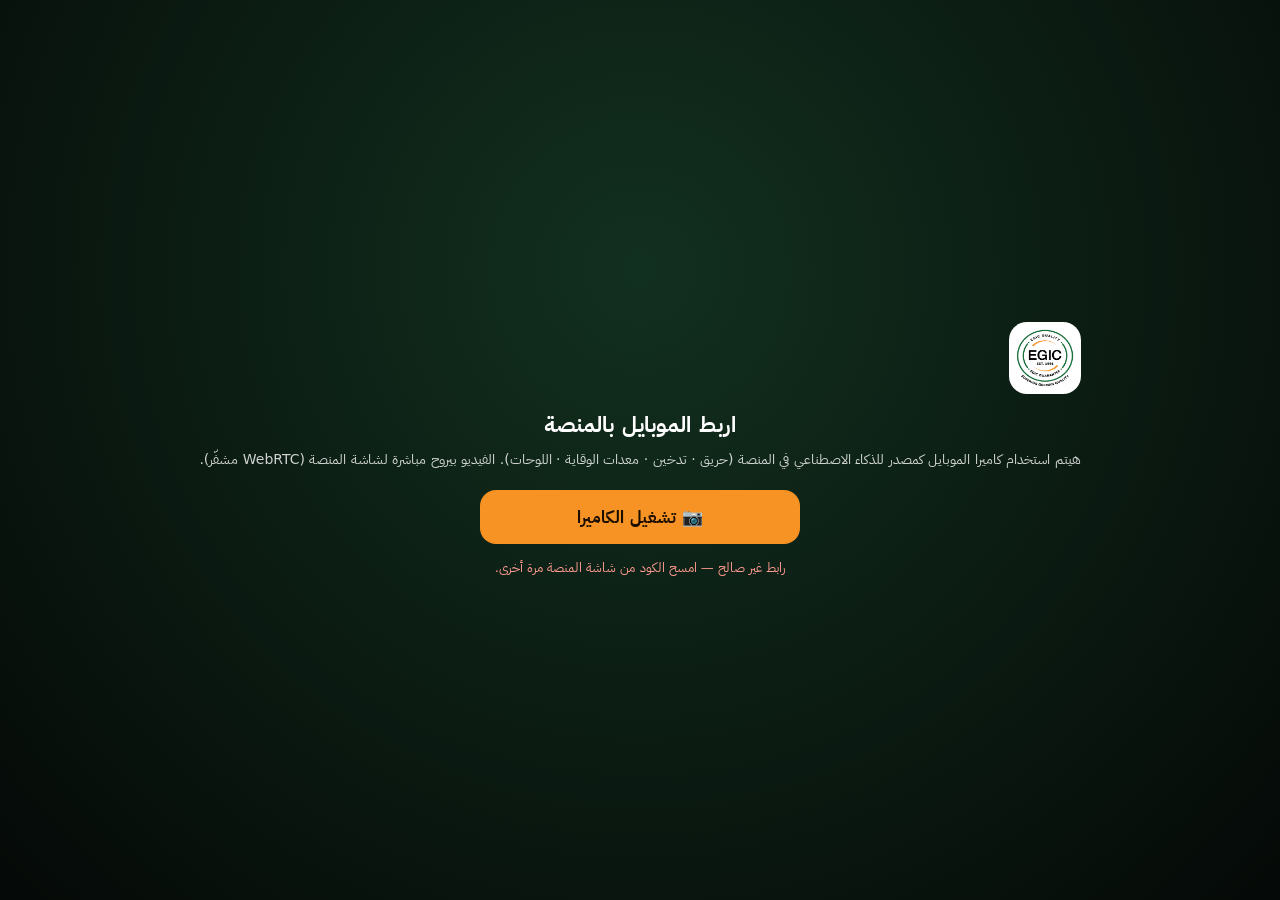
<file: platform/phone.html>
<!doctype html>
<html lang="ar" dir="rtl">
<head>
<meta charset="utf-8">
<meta name="viewport" content="width=device-width, initial-scale=1, viewport-fit=cover">
<title>EGIC · كاميرا الموبايل</title>
<meta name="theme-color" content="#070D0A">
<link rel="icon" type="image/png" href="assets/egic-favicon.png">
<link rel="stylesheet" href="styles.css">
<style>
  :root { --pc-bg: #050907; --pc-card: rgba(12, 20, 16, .86); --pc-line: rgba(255, 255, 255, .12); --pc-ok: #2ba160; --pc-warn: #f79224; --pc-bad: #e0473b; }
  html, body { height: 100%; margin: 0; background: var(--pc-bg); color: #fff; overflow: hidden; }
  body { font-family: var(--font-ui, "IBM Plex Sans Arabic", system-ui, sans-serif); }
  .pc { position: fixed; inset: 0; display: grid; grid-template-rows: auto 1fr auto; }
  .pc-top { display: flex; align-items: center; gap: 10px; padding: calc(10px + env(safe-area-inset-top)) 16px 10px; background: linear-gradient(#000c, #0000); z-index: 2; }
  .pc-top img { width: 34px; height: 34px; border-radius: 9px; background: #fff; padding: 3px; }
  .pc-top b { display: block; font-size: 15px; }
  .pc-top small { display: block; font-size: 11.5px; opacity: .75; }
  .pill { margin-inline-start: auto; display: inline-flex; align-items: center; gap: 6px; padding: 6px 10px; border-radius: 999px; font-size: 12px; background: var(--pc-card); border: 1px solid var(--pc-line); white-space: nowrap; }
  .pill i { width: 8px; height: 8px; border-radius: 50%; background: var(--pc-warn); }
  .pill.ok i { background: var(--pc-ok); box-shadow: 0 0 0 4px rgba(43, 161, 96, .25); }
  .pill.bad i { background: var(--pc-bad); }
  video { position: fixed; inset: 0; width: 100%; height: 100%; object-fit: cover; background: #000; }
  .pc-bottom { z-index: 2; padding: 12px 16px calc(14px + env(safe-area-inset-bottom)); display: grid; gap: 10px; background: linear-gradient(#0000, #000d 40%); }
  .alert { display: none; align-items: center; gap: 10px; padding: 12px 14px; border-radius: 14px; background: #5a0f0f; border: 1px solid rgba(255, 90, 90, .8); font-weight: 700; }
  .alert.on { display: flex; animation: pcFlash .8s steps(2, jump-none) 6; }
  .alert.amber { background: #5a3a0a; border-color: rgba(255, 178, 60, .8); }
  .alert.info { background: #0c3a24; border-color: rgba(43, 161, 96, .8); }
  .alert span { font-size: 26px; }
  .alert small { display: block; font-weight: 400; opacity: .85; font-size: 12px; }
  @keyframes pcFlash { to { filter: brightness(1.6); } }
  .row { display: flex; gap: 8px; }
  .row button { flex: 1; min-height: 48px; border-radius: 14px; border: 1px solid var(--pc-line); background: var(--pc-card); color: #fff; font: inherit; font-size: 15px; }
  .row button.primary { background: var(--pc-warn); color: #1a0e00; border-color: transparent; font-weight: 700; }
  .meta { font-size: 11.5px; opacity: .7; text-align: center; font-family: var(--font-mono, monospace); }
  .start { position: fixed; inset: 0; z-index: 3; display: grid; place-items: center; padding: 24px; background: radial-gradient(circle at 50% 30%, #12301f, var(--pc-bg)); text-align: center; }
  .start.hidden { display: none; }
  .start h1 { font-size: 22px; margin: 14px 0 6px; }
  .start p { opacity: .8; font-size: 14px; line-height: 1.7; margin: 0 0 18px; }
  .start button { min-height: 54px; width: min(320px, 100%); border-radius: 16px; border: 0; background: var(--pc-warn); color: #1a0e00; font: inherit; font-size: 17px; font-weight: 800; }
  .start .err { color: #ff9a8f; font-size: 13px; margin-top: 14px; }
</style>
</head>
<body>
<video id="v" playsinline muted autoplay></video>
<div class="pc">
  <div class="pc-top">
    <img src="assets/egic-logo.png" alt="EGIC">
    <div><b>كاميرا الموبايل</b><small id="sess">EGIC · AI Safety</small></div>
    <span class="pill" id="pill"><i></i><span id="pillT">جارٍ الاتصال…</span></span>
  </div>
  <div></div>
  <div class="pc-bottom">
    <div class="alert" id="alert"><span id="alIc">🔥</span><div><div id="alT"></div><small id="alS"></small></div></div>
    <div class="row">
      <button type="button" id="flip">🔄 تبديل الكاميرا</button>
      <button type="button" id="pause" class="primary">⏸ إيقاف مؤقت</button>
    </div>
    <div class="meta" id="meta" dir="ltr">—</div>
  </div>
</div>
<div class="start" id="start">
  <div>
    <img src="assets/egic-logo.png" alt="EGIC" style="width:72px;height:72px;border-radius:18px;background:#fff;padding:6px">
    <h1>اربط الموبايل بالمنصة</h1>
    <p>هيتم استخدام كاميرا الموبايل كمصدر للذكاء الاصطناعي في المنصة (حريق · تدخين · معدات الوقاية · اللوحات). الفيديو بيروح مباشرة لشاشة المنصة (WebRTC مشفّر).</p>
    <button type="button" id="go">📷 تشغيل الكاميرا</button>
    <div class="err" id="err"></div>
  </div>
</div>
<script src="config.js"></script>
<script>
(function () {
  'use strict';
  var $ = function (id) { return document.getElementById(id); };
  var q = new URLSearchParams(location.search);
  var session = (q.get('s') || '').replace(/[^a-z0-9]/gi, '');
  var API = ((window.EGIC_CONFIG && window.EGIC_CONFIG.apiBase) || '').replace(/\/$/, '');
  var st = { facing: 'environment', stream: null, paused: false, sent: 0, fpsT: performance.now(), fps: 0, kb: 0, fail: 0, lastOk: 0, mode: 'connecting', pc: null, sender: null };
  var ICE = (window.EGIC_CONFIG && window.EGIC_CONFIG.iceServers) || [{ urls: ['stun:stun.l.google.com:19302', 'stun:stun1.l.google.com:19302', 'stun:stun.cloudflare.com:3478'] }];
  var video = $('v'), canvas = document.createElement('canvas');
  $('sess').textContent = 'جلسة ' + (session ? session.slice(0, 6).toUpperCase() : '—') + ' · EGIC AI Safety';
  if (!session) { $('err').textContent = 'رابط غير صالح — امسح الكود من شاشة المنصة مرة أخرى.'; $('go').disabled = true; }

  function pill(state, text) { var p = $('pill'); p.className = 'pill' + (state ? ' ' + state : ''); $('pillT').textContent = text; }

  function openCam() {
    if (st.stream) st.stream.getTracks().forEach(function (t) { t.stop(); });
    return navigator.mediaDevices.getUserMedia({ audio: false, video: { facingMode: { ideal: st.facing }, width: { ideal: 1920 }, height: { ideal: 1080 }, frameRate: { ideal: 30 } } }).then(function (s) {
      st.stream = s; video.srcObject = s;
      var t = s.getVideoTracks()[0];
      try { t.contentHint = 'detail'; } catch (e) { } // keep plate text / PPE details sharp
      if (st.sender) st.sender.replaceTrack(t).catch(function () { }); // camera flip during a live call
      return video.play();
    });
  }

  /* ---------- WebRTC: peer-to-peer video to the console (~30 fps, low latency) ---------- */
  function post(path, body) { return fetch(API + '/api/v1/cam/' + session + '/' + path, { method: 'POST', headers: { 'Content-Type': 'application/json' }, body: JSON.stringify(body) }); }
  function gathered(pc) { return new Promise(function (res) { if (pc.iceGatheringState === 'complete') return res(); var t = setTimeout(res, 2500); pc.addEventListener('icegatheringstatechange', function () { if (pc.iceGatheringState === 'complete') { clearTimeout(t); res(); } }); }); }
  function tune(sender) {
    try {
      var p = sender.getParameters(); p.encodings = p.encodings && p.encodings.length ? p.encodings : [{}];
      p.encodings[0].maxBitrate = 3000000; p.encodings[0].maxFramerate = 30; p.degradationPreference = 'balanced';
      sender.setParameters(p).catch(function () { });
    } catch (e) { }
  }
  function startRtc() {
    if (!window.RTCPeerConnection) return fallback('المتصفح لا يدعم WebRTC');
    var pc = st.pc = new RTCPeerConnection({ iceServers: ICE });
    var t = st.stream.getVideoTracks()[0];
    st.sender = pc.addTrack(t, st.stream); tune(st.sender);
    pc.addEventListener('connectionstatechange', function () {
      var cs = pc.connectionState;
      if (cs === 'connected') { st.mode = 'rtc'; pill('ok', 'متصل مباشر · WebRTC'); stats(); }
      else if ((cs === 'failed' || cs === 'disconnected') && st.mode === 'rtc') {
        pill('bad', 'الاتصال المباشر ضعيف…');
        // 'disconnected' is often a short network blip: give ICE 4 s to recover before switching to the relay
        setTimeout(function () { if (st.pc === pc && pc.connectionState !== 'connected') fallback('انقطع الاتصال المباشر'); }, cs === 'failed' ? 0 : 4000);
      }
    });
    pc.createOffer().then(function (o) { return pc.setLocalDescription(o); }).then(function () { return gathered(pc); }).then(function () {
      return post('offer', { type: pc.localDescription.type, sdp: pc.localDescription.sdp });
    }).then(function () {
      pill('', 'بانتظار شاشة المنصة…');
      var t0 = Date.now();
      (function waitAnswer() {
        if (st.mode !== 'connecting') return;
        fetch(API + '/api/v1/cam/' + session + '/answer', { cache: 'no-store' }).then(function (r) { return r.status === 200 ? r.json() : null; }).then(function (a) {
          if (a) return pc.setRemoteDescription(a);
          if (Date.now() - t0 > 30000) return fallback('لم ترد شاشة المنصة');
          setTimeout(waitAnswer, 400);
        }).catch(function () { setTimeout(waitAnswer, 800); });
      })();
      // answered but no direct path (strict NAT) → JPEG relay
      setTimeout(function () { if (st.mode === 'connecting' && pc.remoteDescription) fallback('تعذر الاتصال المباشر'); }, 12000);
    }).catch(function (e) { fallback(e && e.message); });
  }
  function stats() {
    if (st.mode !== 'rtc' || !st.pc) return;
    st.pc.getStats(st.sender).then(function (r) {
      r.forEach(function (x) { if (x.type === 'outbound-rtp' && x.kind === 'video') $('meta').textContent = (x.frameWidth || '?') + '×' + (x.frameHeight || '?') + ' · ' + Math.round(x.framesPerSecond || 0) + ' FPS · WebRTC'; });
    }).catch(function () { });
    setTimeout(stats, 1000);
  }
  function fallback(why) {
    if (st.mode === 'jpeg') return;
    st.mode = 'jpeg';
    try { if (st.pc) st.pc.close(); } catch (e) { } st.pc = null; st.sender = null;
    pill('', 'وضع بديل (صور) ' + (why ? '· ' + why : ''));
    pump();
  }

  // one frame in flight at a time: the upload speed sets the frame rate (no queue build-up on slow networks)
  function pump() {
    if (st.mode !== 'jpeg') return;
    if (st.paused || !video.videoWidth) return setTimeout(pump, 200);
    var w = Math.min(960, video.videoWidth), h = Math.round(video.videoHeight * w / video.videoWidth);
    if (canvas.width !== w || canvas.height !== h) { canvas.width = w; canvas.height = h; }
    canvas.getContext('2d').drawImage(video, 0, 0, w, h);
    canvas.toBlob(function (blob) {
      if (!blob) return setTimeout(pump, 200);
      fetch(API + '/api/v1/cam/' + session + '/frame', { method: 'POST', body: blob, headers: { 'Content-Type': 'image/jpeg' } }).then(function (r) {
        if (!r.ok) throw new Error('HTTP ' + r.status);
        return r.json();
      }).then(function (j) {
        st.sent++; st.fail = 0; st.lastOk = Date.now(); st.kb = Math.round(blob.size / 1024);
        var now = performance.now(); if (now - st.fpsT > 1000) { st.fps = Math.round(st.sent * 1000 / (now - st.fpsT)); st.sent = 0; st.fpsT = now; }
        pill(j.viewers ? 'ok' : '', j.viewers ? 'متصل بالمنصة' : 'بانتظار شاشة المنصة');
        $('meta').textContent = w + '×' + h + ' · ' + st.fps + ' FPS · ' + st.kb + ' KB';
        setTimeout(pump, 0);
      }).catch(function () {
        st.fail++; pill('bad', 'تعذر الإرسال — إعادة المحاولة');
        setTimeout(pump, Math.min(3000, 300 * st.fail));
      });
    }, 'image/jpeg', 0.68);
  }

  // detections from the platform → banner + vibration on the phone
  var HZ = { FIRE_DETECTED: ['🔥', 'إنذار حريق', ''], SMOKE_DETECTED: ['💨', 'إنذار دخان', 'amber'], SMOKING_DETECTED: ['🚬', 'تدخين', 'amber'], SOS_GESTURE: ['🆘', 'إشارة استغاثة', ''], FALL: ['⚠️', 'سقوط شخص', ''] };
  var hideT = null;
  function banner(ic, title, sub, cls, vib) {
    var a = $('alert'); a.className = 'alert on' + (cls ? ' ' + cls : '');
    $('alIc').textContent = ic; $('alT').textContent = title; $('alS').textContent = sub || '';
    try { if (vib && navigator.vibrate) navigator.vibrate(vib); } catch (e) { }
    clearTimeout(hideT); hideT = setTimeout(function () { a.className = 'alert'; }, 9000);
  }
  function listen() {
    try {
      var es = new EventSource(API + '/api/v1/stream');
      es.addEventListener('event', function (ev) {
        var e = JSON.parse(ev.data); if (String(e.source || '').indexOf('live') !== 0) return;
        var hz = HZ[e.type];
        if (hz) banner(hz[0], hz[1] + ' · ' + Math.round((e.conf || 0.9) * 100) + '%', e.workerName || e.id, hz[2], hz[2] ? [200, 100, 200] : [600, 200, 600, 200, 600]);
        else banner('🦺', e.typeAr || e.type, e.workerName || e.id, 'amber', [150]);
      });
      es.addEventListener('gate', function (ev) {
        var g = JSON.parse(ev.data); if (String(g.source || '').indexOf('live') !== 0) return;
        var dec = { AUTHORIZED: 'مصرّح', VISITOR: 'زائر', UNAUTHORIZED: 'غير مصرّح', BLACKLIST: 'قائمة سوداء', UNREADABLE: 'غير مقروءة' }[g.decision] || g.decision || '';
        banner('🚗', 'لوحة: ' + g.plate, dec + ' · ' + Math.round((g.conf || 0) * 100) + '%', g.decision === 'AUTHORIZED' ? 'info' : 'amber', [120]);
      });
    } catch (e) { }
  }

  function wake() { try { if (navigator.wakeLock) navigator.wakeLock.request('screen').catch(function () { }); } catch (e) { } }
  document.addEventListener('visibilitychange', function () { if (!document.hidden) wake(); });

  $('go').addEventListener('click', function () {
    if (!window.isSecureContext) { $('err').textContent = 'الكاميرا تحتاج اتصال آمن (https). افتح الرابط من الكود مباشرة.'; return; }
    if (!navigator.mediaDevices || !navigator.mediaDevices.getUserMedia) { $('err').textContent = 'المتصفح لا يدعم الكاميرا.'; return; }
    openCam().then(function () { $('start').classList.add('hidden'); wake(); listen(); startRtc(); }).catch(function (e) {
      $('err').textContent = e && e.name === 'NotAllowedError' ? 'اسمح للمتصفح باستخدام الكاميرا ثم أعد المحاولة.' : 'تعذر فتح الكاميرا: ' + (e && e.message || e);
    });
  });
  $('flip').addEventListener('click', function () { st.facing = st.facing === 'environment' ? 'user' : 'environment'; openCam().catch(function () { }); });
  $('pause').addEventListener('click', function () { st.paused = !st.paused; if (st.stream) st.stream.getVideoTracks().forEach(function (t) { t.enabled = !st.paused; }); this.textContent = st.paused ? '▶ استئناف' : '⏸ إيقاف مؤقت'; pill(st.paused ? '' : 'ok', st.paused ? 'متوقف مؤقتًا' : 'متصل بالمنصة'); });
})();
</script>
</body>
</html>
</file>
<file: platform/styles.css>
/*!
 * EGIC · AI Safety & Smart Access Platform — Design System
 * POWERED BY DELMON & DEV SMART X
 * Identity: EGIC green #126D37 · EGIC orange #F79224 · control-room dark
 */

/* ------------------------------------------------------------------ */
/* Fonts (bundled — works offline)                                      */
/* ------------------------------------------------------------------ */
@font-face { font-family: "EGIC Sans"; src: url(assets/fonts/montserrat-latin-var.woff2) format("woff2"); font-weight: 100 900; font-display: swap;
  unicode-range: U+0000-00FF, U+0131, U+0152-0153, U+02BB-02BC, U+02C6, U+02DA, U+02DC, U+0304, U+0308, U+0329, U+2000-206F, U+20AC, U+2122, U+2191, U+2193, U+2212, U+2215, U+FEFF, U+FFFD; }
@font-face { font-family: "EGIC Sans"; src: url(assets/fonts/plex-arabic-300.woff2) format("woff2"); font-weight: 300; font-display: swap; unicode-range: U+0600-06FF, U+0750-077F, U+0870-088E, U+0890-0891, U+0897-08E1, U+08E3-08FF, U+200C-200E, U+2010-2011, U+204F, U+2E41, U+FB50-FDFF, U+FE70-FE74, U+FE76-FEFC; }
@font-face { font-family: "EGIC Sans"; src: url(assets/fonts/plex-arabic-400.woff2) format("woff2"); font-weight: 400; font-display: swap; unicode-range: U+0600-06FF, U+0750-077F, U+0870-088E, U+0890-0891, U+0897-08E1, U+08E3-08FF, U+200C-200E, U+2010-2011, U+204F, U+2E41, U+FB50-FDFF, U+FE70-FE74, U+FE76-FEFC; }
@font-face { font-family: "EGIC Sans"; src: url(assets/fonts/plex-arabic-500.woff2) format("woff2"); font-weight: 500; font-display: swap; unicode-range: U+0600-06FF, U+0750-077F, U+0870-088E, U+0890-0891, U+0897-08E1, U+08E3-08FF, U+200C-200E, U+2010-2011, U+204F, U+2E41, U+FB50-FDFF, U+FE70-FE74, U+FE76-FEFC; }
@font-face { font-family: "EGIC Sans"; src: url(assets/fonts/plex-arabic-600.woff2) format("woff2"); font-weight: 600; font-display: swap; unicode-range: U+0600-06FF, U+0750-077F, U+0870-088E, U+0890-0891, U+0897-08E1, U+08E3-08FF, U+200C-200E, U+2010-2011, U+204F, U+2E41, U+FB50-FDFF, U+FE70-FE74, U+FE76-FEFC; }
@font-face { font-family: "EGIC Sans"; src: url(assets/fonts/plex-arabic-700.woff2) format("woff2"); font-weight: 700 900; font-display: swap; unicode-range: U+0600-06FF, U+0750-077F, U+0870-088E, U+0890-0891, U+0897-08E1, U+08E3-08FF, U+200C-200E, U+2010-2011, U+204F, U+2E41, U+FB50-FDFF, U+FE70-FE74, U+FE76-FEFC; }
@font-face { font-family: "Plex Mono"; src: url(assets/fonts/plex-mono-400.woff2) format("woff2"); font-weight: 400; font-display: swap; }
@font-face { font-family: "Plex Mono"; src: url(assets/fonts/plex-mono-500.woff2) format("woff2"); font-weight: 500 700; font-display: swap; }
/* Arabic inside mono labels falls back to Plex Sans Arabic instead of a system monospace font */
@font-face { font-family: "Plex Mono"; src: url(assets/fonts/plex-arabic-400.woff2) format("woff2"); font-weight: 400; font-display: swap; unicode-range: U+0600-06FF, U+0750-077F, U+0870-088E, U+0890-0891, U+0897-08E1, U+08E3-08FF, U+200C-200E, U+FB50-FDFF, U+FE70-FE74, U+FE76-FEFC; }
@font-face { font-family: "Plex Mono"; src: url(assets/fonts/plex-arabic-600.woff2) format("woff2"); font-weight: 500 700; font-display: swap; unicode-range: U+0600-06FF, U+0750-077F, U+0870-088E, U+0890-0891, U+0897-08E1, U+08E3-08FF, U+200C-200E, U+FB50-FDFF, U+FE70-FE74, U+FE76-FEFC; }

/* ------------------------------------------------------------------ */
/* Tokens                                                               */
/* ------------------------------------------------------------------ */
:root {
  color-scheme: dark;
  --font-ui: "EGIC Sans", "Segoe UI", Tahoma, system-ui, sans-serif;
  --font-mono: "Plex Mono", ui-monospace, "Cascadia Mono", Consolas, monospace;

  --bg-0: #040806; --bg-1: #070D0A; --bg-2: #0B1410; --bg-3: #101C16; --bg-4: #15251D; --bg-5: #1B2F25;
  --line-1: rgba(160, 214, 184, .075); --line-2: rgba(160, 214, 184, .13); --line-3: rgba(160, 214, 184, .22);
  --ink-1: #EDF4F0; --ink-2: #B4C5BB; --ink-3: #7C9185; --ink-4: #56695E;

  --egic-green: #126D37; --egic-orange: #F79224; --egic-ink: #1B1A19;
  --green: #2BA160; --green-hi: #45D48C; --green-soft: rgba(43, 161, 96, .14);
  --orange: #F79224; --orange-hi: #FFB25C; --orange-soft: rgba(247, 146, 36, .13);

  --good: #0ca30c; --warning: #fab219; --serious: #ec835a; --critical: #d03b3b;
  --good-soft: rgba(12, 163, 12, .14); --warning-soft: rgba(250, 178, 25, .14); --serious-soft: rgba(236, 131, 90, .15); --critical-soft: rgba(208, 59, 59, .17);
  --info: #6aa7ff; --info-soft: rgba(106, 167, 255, .13);

  --s1: #2BA160; --s2: #3987e5; --s3: #D46F17; --s4: #9085e9; --s5: #d55181;
  --heat: #F79224; --viz-surface: var(--bg-2);

  --r-1: 6px; --r-2: 10px; --r-3: 14px; --r-4: 20px;
  --shadow-1: 0 1px 0 rgba(255, 255, 255, .03) inset, 0 12px 32px -18px rgba(0, 0, 0, .75);
  --shadow-2: 0 30px 80px -30px rgba(0, 0, 0, .85), 0 0 0 1px var(--line-2);
  --ease: cubic-bezier(.2, .7, .2, 1);
  --sidebar: 256px;
}
:root[data-theme="light"] {
  color-scheme: light;
  --bg-0: #EEF2EF; --bg-1: #F5F7F5; --bg-2: #FFFFFF; --bg-3: #F3F6F4; --bg-4: #EAF0EC; --bg-5: #E1E9E4;
  --line-1: rgba(12, 48, 28, .07); --line-2: rgba(12, 48, 28, .12); --line-3: rgba(12, 48, 28, .2);
  --ink-1: #0E1A13; --ink-2: #3D5046; --ink-3: #62766A; --ink-4: #8A9A90;
  --green: #126D37; --green-hi: #0F7A3C; --green-soft: rgba(18, 109, 55, .09);
  --orange-soft: rgba(247, 146, 36, .12);
  --s1: #126D37; --s2: #2a78d6; --s3: #D2691E; --s4: #4a3aa7; --s5: #c2417a; --heat: #D2691E;
  --shadow-1: 0 1px 2px rgba(10, 30, 20, .06), 0 10px 30px -20px rgba(10, 30, 20, .25);
  --shadow-2: 0 30px 80px -30px rgba(10, 30, 20, .35), 0 0 0 1px var(--line-2);
}

/* ------------------------------------------------------------------ */
/* Base                                                                 */
/* ------------------------------------------------------------------ */
*, *::before, *::after { box-sizing: border-box; }
html { -webkit-text-size-adjust: 100%; text-size-adjust: 100%; }
body { margin: 0; background: var(--bg-1); color: var(--ink-1); font-family: var(--font-ui); font-size: 14px; line-height: 1.55; -webkit-font-smoothing: antialiased; text-rendering: optimizeLegibility; }
button, input, select, textarea { font: inherit; color: inherit; }
button { cursor: pointer; }
a { color: var(--green-hi); text-decoration: none; }
img, svg, canvas, video { display: block; max-width: 100%; }
::selection { background: rgba(247, 146, 36, .35); color: #fff; }
:focus-visible { outline: 2px solid var(--orange); outline-offset: 2px; border-radius: 4px; }
.mono { font-family: var(--font-mono); letter-spacing: .02em; }
.num { font-variant-numeric: tabular-nums; }
.ltr { direction: ltr; unicode-bidi: isolate; }
.muted { color: var(--ink-3); }
.hidden { display: none !important; }
.sr-only { position: absolute; width: 1px; height: 1px; overflow: hidden; clip: rect(0 0 0 0); white-space: nowrap; }
::-webkit-scrollbar { width: 10px; height: 10px; }
::-webkit-scrollbar-thumb { background: var(--line-3); border-radius: 10px; border: 2px solid transparent; background-clip: padding-box; }
::-webkit-scrollbar-track { background: transparent; }

/* ------------------------------------------------------------------ */
/* Brand elements                                                        */
/* ------------------------------------------------------------------ */
.egic-badge { width: 44px; height: 44px; border-radius: 12px; background: #fff; display: grid; place-items: center; padding: 3px; box-shadow: 0 0 0 1px rgba(255, 255, 255, .08), 0 8px 24px -10px rgba(0, 0, 0, .6); flex: none; }
.egic-badge img { width: 100%; height: 100%; object-fit: contain; }
.egic-word { font-family: var(--font-ui); font-weight: 800; letter-spacing: .06em; line-height: 1; }
.powered { display: inline-flex; align-items: center; gap: 8px; font-family: var(--font-mono); font-size: 10.5px; letter-spacing: .14em; text-transform: uppercase; color: var(--ink-3); white-space: nowrap; direction: ltr; }
.powered b { font-family: var(--font-ui); font-weight: 800; letter-spacing: .16em; color: var(--ink-1); }
.powered .amp { color: var(--orange); font-weight: 700; }
.powered .dot { width: 6px; height: 6px; border-radius: 50%; background: var(--orange); box-shadow: 0 0 0 3px var(--orange-soft); }
.powered--lg { font-size: 12px; gap: 10px; }
.powered--lg b { font-size: 14px; }

/* ------------------------------------------------------------------ */
/* Controls                                                             */
/* ------------------------------------------------------------------ */
.btn { display: inline-flex; align-items: center; justify-content: center; gap: 8px; height: 36px; padding: 0 14px; border-radius: var(--r-2); border: 1px solid var(--line-2); background: var(--bg-3); color: var(--ink-1); font-weight: 600; font-size: 13px; transition: background .18s var(--ease), border-color .18s var(--ease), transform .12s; white-space: nowrap; }
.btn:hover { background: var(--bg-4); border-color: var(--line-3); }
.btn:active { transform: translateY(1px); }
.btn:disabled { opacity: .45; cursor: not-allowed; }
.btn svg { width: 16px; height: 16px; flex: none; }
.btn--primary { background: var(--green); border-color: transparent; color: #fff; }
.btn--primary:hover { background: #239a57; }
.btn--accent { background: var(--orange); border-color: transparent; color: #1a1206; }
.btn--accent:hover { background: #ffa446; }
.btn--danger { background: var(--critical-soft); border-color: rgba(208, 59, 59, .45); color: #ffb4b4; }
.btn--ghost { background: transparent; border-color: transparent; color: var(--ink-2); }
.btn--ghost:hover { background: var(--bg-3); color: var(--ink-1); }
.btn--sm { height: 30px; padding: 0 10px; font-size: 12px; border-radius: 8px; }
.btn--xs { height: 24px; padding: 0 8px; font-size: 11px; border-radius: 6px; }
.btn--icon { width: 36px; padding: 0; }
.btn.is-live { border-color: rgba(43, 161, 96, .5); box-shadow: 0 0 0 3px var(--green-soft); }

.seg { display: inline-flex; background: var(--bg-2); border: 1px solid var(--line-2); border-radius: 10px; padding: 3px; gap: 2px; }
.seg button { border: 0; background: transparent; color: var(--ink-3); height: 28px; padding: 0 12px; border-radius: 7px; font-size: 12px; font-weight: 600; }
.seg button[aria-pressed="true"] { background: var(--bg-4); color: var(--ink-1); box-shadow: 0 0 0 1px var(--line-3); }
.seg button:hover { color: var(--ink-1); }

.field { display: grid; gap: 6px; }
.field > span { font-size: 11px; color: var(--ink-3); font-family: var(--font-mono); letter-spacing: .08em; text-transform: uppercase; }
.input, .select { height: 36px; border-radius: 9px; border: 1px solid var(--line-2); background: var(--bg-2); color: var(--ink-1); padding: 0 12px; min-width: 0; }
.select { padding-inline-end: 30px; appearance: none; background-image: linear-gradient(45deg, transparent 50%, var(--ink-3) 50%), linear-gradient(135deg, var(--ink-3) 50%, transparent 50%); background-position: left 14px center, left 9px center; background-size: 5px 5px, 5px 5px; background-repeat: no-repeat; }
.input:focus, .select:focus { outline: none; border-color: var(--green); box-shadow: 0 0 0 3px var(--green-soft); }
.input::placeholder { color: var(--ink-4); }
.switch { display: inline-flex; align-items: center; gap: 8px; font-size: 12.5px; color: var(--ink-2); cursor: pointer; user-select: none; }
.switch input { appearance: none; width: 34px; height: 20px; border-radius: 20px; background: var(--bg-5); position: relative; transition: background .2s; margin: 0; cursor: pointer; }
.switch input::after { content: ""; position: absolute; top: 3px; inset-inline-start: 3px; width: 14px; height: 14px; border-radius: 50%; background: #fff; transition: inset-inline-start .2s var(--ease); }
.switch input:checked { background: var(--green); }
.switch input:checked::after { inset-inline-start: 17px; }

/* chips & badges */
.chip { display: inline-flex; align-items: center; gap: 6px; height: 24px; padding: 0 9px; border-radius: 999px; background: var(--bg-3); border: 1px solid var(--line-2); color: var(--ink-2); font-size: 11.5px; white-space: nowrap; }
.chip i { width: 7px; height: 7px; border-radius: 50%; background: currentColor; flex: none; }
.badge { display: inline-flex; align-items: center; gap: 6px; height: 22px; padding: 0 8px; border-radius: 6px; font-size: 11px; font-weight: 600; border: 1px solid transparent; white-space: nowrap; line-height: 1; }
.badge::before { content: ""; width: 6px; height: 6px; border-radius: 50%; background: var(--bc, currentColor); flex: none; }
.badge--critical { --bc: var(--critical); background: var(--critical-soft); border-color: rgba(208, 59, 59, .38); color: #ffc2c2; }
.badge--high { --bc: var(--serious); background: var(--serious-soft); border-color: rgba(236, 131, 90, .38); color: #ffd1bd; }
.badge--medium { --bc: var(--warning); background: var(--warning-soft); border-color: rgba(250, 178, 25, .32); color: #ffe3a3; }
.badge--low { --bc: var(--info); background: var(--info-soft); border-color: rgba(106, 167, 255, .3); color: #cfe0ff; }
.badge--good { --bc: var(--good); background: var(--good-soft); border-color: rgba(12, 163, 12, .35); color: #b9f0c7; }
.badge--neutral { --bc: var(--ink-3); background: var(--bg-3); border-color: var(--line-2); color: var(--ink-2); }
.badge--live { --bc: var(--orange); background: var(--orange-soft); border-color: rgba(247, 146, 36, .45); color: #ffd6a8; }
.badge--live::before { animation: pulse 1.4s infinite; }
:root[data-theme="light"] .badge--critical { color: #8f1f1f; } :root[data-theme="light"] .badge--high { color: #8a3c17; } :root[data-theme="light"] .badge--medium { color: #7a5200; } :root[data-theme="light"] .badge--low { color: #1c4f9c; } :root[data-theme="light"] .badge--good { color: #0b6b0b; } :root[data-theme="light"] .badge--live { color: #8a4c00; }
.tag-demo { display: inline-flex; align-items: center; gap: 6px; height: 20px; padding: 0 8px; border-radius: 5px; border: 1px dashed var(--line-3); color: var(--ink-3); font-family: var(--font-mono); font-size: 9.5px; letter-spacing: .1em; text-transform: uppercase; white-space: nowrap; }
.tag-real { display: inline-flex; align-items: center; gap: 6px; height: 20px; padding: 0 8px; border-radius: 5px; border: 1px solid rgba(247, 146, 36, .5); background: var(--orange-soft); color: var(--orange-hi); font-family: var(--font-mono); font-size: 9.5px; letter-spacing: .1em; text-transform: uppercase; white-space: nowrap; }
:root[data-theme="light"] .tag-real { color: #8a4c00; }

@keyframes pulse { 0% { box-shadow: 0 0 0 0 rgba(247, 146, 36, .6); } 70% { box-shadow: 0 0 0 6px rgba(247, 146, 36, 0); } 100% { box-shadow: 0 0 0 0 rgba(247, 146, 36, 0); } }
@keyframes pulse-green { 0% { box-shadow: 0 0 0 0 rgba(69, 212, 140, .55); } 70% { box-shadow: 0 0 0 6px rgba(69, 212, 140, 0); } 100% { box-shadow: 0 0 0 0 rgba(69, 212, 140, 0); } }
@keyframes spin { to { transform: rotate(360deg); } }
@keyframes fade-up { from { opacity: 0; transform: translateY(8px); } to { opacity: 1; transform: none; } }
@keyframes flash-red { 0%, 100% { box-shadow: 0 0 0 0 rgba(208, 59, 59, 0); } 30% { box-shadow: 0 0 0 4px rgba(208, 59, 59, .9), 0 0 60px rgba(208, 59, 59, .45); } }
.dot { width: 8px; height: 8px; border-radius: 50%; display: inline-block; flex: none; }
.dot--on { background: var(--green-hi); animation: pulse-green 2s infinite; }
.dot--warn { background: var(--warning); } .dot--off { background: var(--critical); } .dot--idle { background: var(--ink-4); }

/* cards */
.card { background: var(--bg-2); border: 1px solid var(--line-1); border-radius: var(--r-3); box-shadow: var(--shadow-1); position: relative; min-width: 0; }
.card-h { display: flex; align-items: center; justify-content: space-between; gap: 12px; padding: 14px 18px 10px; min-height: 48px; }
.card-t { font-family: var(--font-mono); font-size: 11.5px; letter-spacing: .12em; text-transform: uppercase; color: var(--ink-2); display: flex; align-items: center; gap: 8px; }
.card-t svg { width: 16px; height: 16px; flex: none; color: var(--ink-3); }
.card-t b { font-family: var(--font-ui); font-size: 14px; letter-spacing: 0; text-transform: none; color: var(--ink-1); font-weight: 600; }
.card-sub { font-size: 12px; color: var(--ink-3); }
.card-b { padding: 4px 18px 18px; }
.card-actions { display: flex; gap: 6px; align-items: center; flex-wrap: wrap; }
.card--flush .card-b { padding: 0; }
.card-foot { border-top: 1px solid var(--line-1); padding: 10px 18px; font-size: 11.5px; color: var(--ink-3); display: flex; align-items: center; justify-content: space-between; gap: 10px; }

/* stat tiles */
.stat { padding: 16px 18px; display: grid; gap: 6px; align-content: start; }
.stat-l { font-size: 11px; color: var(--ink-3); font-family: var(--font-mono); letter-spacing: .1em; text-transform: uppercase; display: flex; align-items: center; gap: 8px; }
.stat-l svg { width: 15px; height: 15px; color: var(--ink-2); }
.stat-v { font-size: 30px; font-weight: 600; line-height: 1.05; letter-spacing: -.01em; }
.stat-v small { font-size: 13px; color: var(--ink-3); font-weight: 500; margin-inline-start: 6px; }
.stat-s { font-size: 12px; color: var(--ink-3); display: flex; align-items: center; gap: 8px; flex-wrap: wrap; }
.delta { font-family: var(--font-mono); font-size: 11.5px; }
.delta.up-good, .delta.down-good { color: var(--green-hi); }
.delta.up-bad, .delta.down-bad { color: #ff8a8a; }
.stat-v.is-critical { color: #ff8f8f; }
:root[data-theme="light"] .stat-v.is-critical { color: #b42424; }

/* tables */
.table-wrap { overflow: auto; max-width: 100%; }
.tbl { width: 100%; border-collapse: separate; border-spacing: 0; font-size: 13px; }
.tbl th { position: sticky; top: 0; background: var(--bg-2); z-index: 1; text-align: start; font-family: var(--font-mono); font-weight: 500; font-size: 10.5px; letter-spacing: .12em; text-transform: uppercase; color: var(--ink-3); padding: 10px 14px; border-bottom: 1px solid var(--line-2); white-space: nowrap; }
.tbl td { padding: 10px 14px; border-bottom: 1px solid var(--line-1); vertical-align: middle; }
.tbl tr.is-click { cursor: pointer; }
.tbl tbody tr:hover td { background: var(--bg-3); }
.tbl tr.is-new td { animation: row-new 2.4s var(--ease); }
@keyframes row-new { 0% { background: rgba(247, 146, 36, .22); } 100% { background: transparent; } }
.tbl .thumb { width: 64px; height: 40px; border-radius: 6px; object-fit: cover; background: var(--bg-4); border: 1px solid var(--line-2); }
.tbl .strong { font-weight: 600; }
.pager { display: flex; align-items: center; justify-content: space-between; gap: 10px; padding: 10px 14px; font-size: 12px; color: var(--ink-3); }

/* toasts */
.toasts { position: fixed; bottom: 20px; left: 20px; z-index: 90; display: grid; gap: 10px; width: min(380px, calc(100vw - 32px)); }
.toast { display: grid; grid-template-columns: auto 1fr auto; gap: 12px; align-items: center; background: var(--bg-3); border: 1px solid var(--line-3); border-radius: 12px; padding: 12px 14px; box-shadow: var(--shadow-2); animation: fade-up .3s var(--ease); }
.toast img { width: 64px; height: 40px; object-fit: cover; border-radius: 6px; }
.toast-t { font-weight: 600; font-size: 13px; }
.toast-s { font-size: 12px; color: var(--ink-3); }
.toast--critical { border-color: rgba(208, 59, 59, .6); box-shadow: var(--shadow-2), 0 0 0 1px rgba(208, 59, 59, .35), 0 0 40px -10px rgba(208, 59, 59, .6); }
.toast--live { border-color: rgba(247, 146, 36, .6); }

/* drawer + modal */
.scrim { position: fixed; inset: 0; background: rgba(0, 0, 0, .55); backdrop-filter: blur(3px); z-index: 70; opacity: 0; pointer-events: none; transition: opacity .25s; }
.scrim.is-open { opacity: 1; pointer-events: auto; }
.drawer { position: fixed; top: 0; bottom: 0; left: 0; width: min(560px, 100vw); background: var(--bg-2); border-inline-end: 1px solid var(--line-2); z-index: 80; transform: translateX(-102%); visibility: hidden; transition: transform .32s var(--ease), visibility 0s linear .32s; display: flex; flex-direction: column; box-shadow: var(--shadow-2); }
.drawer.is-open { transform: none; visibility: visible; transition: transform .32s var(--ease), visibility 0s; }
.drawer-h { display: flex; align-items: center; justify-content: space-between; padding: 16px 20px; border-bottom: 1px solid var(--line-2); gap: 12px; }
.drawer-b { padding: 18px 20px; overflow: auto; flex: 1; }
.modal { position: fixed; z-index: 85; inset: 0; display: grid; place-items: center; padding: 20px; pointer-events: none; }
.modal-box { width: min(680px, 100%); max-height: calc(100vh - 40px); overflow: auto; background: var(--bg-2); border: 1px solid var(--line-2); border-radius: 16px; box-shadow: var(--shadow-2); pointer-events: none; visibility: hidden; transform: translateY(10px) scale(.98); opacity: 0; transition: transform .28s var(--ease), opacity .28s, visibility 0s linear .28s; }
.modal.is-open .modal-box { transform: none; opacity: 1; pointer-events: auto; visibility: visible; transition: transform .28s var(--ease), opacity .28s, visibility 0s; }
.modal-h { display: flex; justify-content: space-between; align-items: center; gap: 10px; padding: 16px 20px; border-bottom: 1px solid var(--line-1); }
.modal-b { padding: 18px 20px; }
.kv { display: grid; grid-template-columns: minmax(110px, 38%) 1fr; gap: 8px 14px; font-size: 13px; }
.kv dt { color: var(--ink-3); font-size: 12px; }
.kv dd { margin: 0; font-weight: 500; min-width: 0; overflow-wrap: anywhere; }

/* ------------------------------------------------------------------ */
/* Charts                                                               */
/* ------------------------------------------------------------------ */
.viz { direction: ltr; position: relative; width: 100%; }
.viz svg { overflow: visible; }
.viz-grid { stroke: var(--line-1); stroke-width: 1; }
.viz-target { stroke: var(--ink-3); stroke-width: 1; }
.viz-target-label { fill: var(--ink-3); }
.viz-tick { fill: var(--ink-3); font-family: var(--font-mono); font-size: 10.5px; }
.viz-label { fill: var(--ink-2); font-family: var(--font-ui); font-size: 12px; }
.viz-value { fill: var(--ink-2); font-family: var(--font-mono); font-size: 11px; }
.viz-cross { stroke: var(--ink-3); stroke-width: 1; }
.viz-track { fill: var(--bg-4); }
.viz-bar { transition: filter .15s; }
.viz-bar.is-hover { filter: brightness(1.25); }
.viz-cell.is-hover { stroke: var(--ink-1); stroke-width: 1; }
.viz-hit.is-click { cursor: pointer; }
.viz-legend { display: flex; flex-wrap: wrap; gap: 6px 14px; margin-top: 10px; font-size: 12px; color: var(--ink-2); }
.viz-legend-item { display: inline-flex; align-items: center; gap: 7px; background: none; border: 0; padding: 0; color: inherit; }
.viz-legend-item.is-muted { opacity: .45; }
.viz-legend-key.is-line { width: 14px; height: 2px; border-radius: 2px; }
.viz-legend-key.is-rect { width: 10px; height: 10px; border-radius: 2px; }
.viz-tip { position: fixed; top: 0; left: 0; z-index: 200; pointer-events: none; opacity: 0; transition: opacity .12s; background: var(--bg-4); border: 1px solid var(--line-3); border-radius: 10px; padding: 9px 11px; min-width: 150px; box-shadow: var(--shadow-2); font-size: 12px; }
.viz-tip-title { font-family: var(--font-mono); font-size: 10.5px; color: var(--ink-3); margin-bottom: 6px; letter-spacing: .06em; }
.viz-tip-row { display: grid; grid-template-columns: 14px auto 1fr; gap: 8px; align-items: center; }
.viz-tip-key { width: 12px; height: 2px; border-radius: 2px; }
.viz-tip-row strong { font-family: var(--font-mono); font-size: 12.5px; color: var(--ink-1); }
.viz-tip-label { color: var(--ink-3); }
.viz-scale { display: flex; align-items: center; gap: 8px; font-size: 11px; color: var(--ink-3); margin-top: 8px; justify-content: flex-start; direction: rtl; }
.viz-scale i { width: 120px; height: 8px; border-radius: 4px; background: linear-gradient(to left, rgba(247, 146, 36, .08), var(--heat)); }
.viz-table { width: 100%; border-collapse: collapse; font-size: 12.5px; }
.viz-table th, .viz-table td { padding: 7px 10px; border-bottom: 1px solid var(--line-1); text-align: start; }
.viz-table th { color: var(--ink-3); font-weight: 500; font-size: 11px; }
.viz-spark { display: inline-block; vertical-align: middle; }
.viz-meter { position: relative; display: grid; grid-template-columns: repeat(40, 1fr); gap: 3px; height: 26px; direction: ltr; }
.viz-meter i { border-radius: 2px; background: var(--bg-4); }
.viz-meter i.is-bad { background: var(--critical); } .viz-meter i.is-warn { background: var(--warning); } .viz-meter i.is-good { background: var(--green); } .viz-meter i.is-off { background: var(--bg-4); }
.viz-meter-target { position: absolute; top: -8px; bottom: -4px; width: 2px; background: var(--ink-1); border-radius: 2px; }
.viz-meter-target span { position: absolute; top: -18px; left: 50%; transform: translateX(-50%); font-family: var(--font-mono); font-size: 10.5px; color: var(--ink-1); }
.viz-meter-scale { display: flex; justify-content: space-between; direction: rtl; font-family: var(--font-mono); font-size: 10px; color: var(--ink-4); margin-top: 6px; }
.viz-meter { direction: rtl; }

/* ------------------------------------------------------------------ */
/* Licence plates                                                        */
/* ------------------------------------------------------------------ */
.plate { display: inline-flex; flex-direction: column; border-radius: 6px; overflow: hidden; background: #f6f6f1; border: 2px solid #1c1c1c; color: #111; box-shadow: 0 2px 0 rgba(0, 0, 0, .35); min-width: 150px; font-family: var(--font-ui); vertical-align: middle; }
.plate-band { display: flex; justify-content: space-between; align-items: center; padding: 1px 8px; background: #7fb2df; color: #0c1d33; font-weight: 800; font-size: 10px; letter-spacing: .12em; line-height: 1.4; }
.plate-band span:last-child { letter-spacing: 0; font-size: 11px; }
.plate--truck .plate-band { background: #d9534a; color: #fff; }
.plate--visitor .plate-band { background: #e39a3b; color: #1a1206; }
.plate-body { display: flex; flex-wrap: nowrap; white-space: nowrap; align-items: center; justify-content: space-between; padding: 2px 10px; gap: 8px; font-weight: 700; font-size: 20px; line-height: 1.35; }
.plate-body i { width: 1.5px; align-self: stretch; background: #222; margin: 3px 0; }
.plate-digits { letter-spacing: .06em; }
.plate-letters { letter-spacing: .02em; }
.plate--sm { min-width: 104px; border-width: 1.5px; } .plate--sm .plate-band { font-size: 7.5px; padding: 0 6px; } .plate--sm .plate-band span:last-child { font-size: 8.5px; } .plate--sm .plate-body { font-size: 14px; padding: 0 7px; gap: 5px; }
.plate--lg { min-width: 260px; border-width: 3px; border-radius: 9px; } .plate--lg .plate-band { font-size: 13px; padding: 2px 12px; } .plate--lg .plate-band span:last-child { font-size: 15px; } .plate--lg .plate-body { font-size: 40px; padding: 4px 16px; }
.plate--ksa { background: #fbfbf7; }
.plate-ksa { font-family: var(--font-mono); font-size: 9px; background: #0d6b3d; color: #fff; padding: 2px 3px; border-radius: 2px; margin-inline-start: 4px; }
.plate-latin { font-family: var(--font-mono); font-size: 11px; text-align: center; border-top: 1px solid #ccc; padding: 1px 0; }

/* ------------------------------------------------------------------ */
/* Motion preferences                                                     */
/* ------------------------------------------------------------------ */
@media (prefers-reduced-motion: reduce) {
  *, *::before, *::after { animation-duration: .001ms !important; animation-iteration-count: 1 !important; transition-duration: .001ms !important; scroll-behavior: auto !important; }
}

/* Arabic is cursive: tracked / monospace label styles must not apply to Arabic runs (see js/arfix.js) */
.ar-run { font-family: var(--font-ui) !important; letter-spacing: 0 !important; text-transform: none !important; font-size: 1.08em; }
</file>
